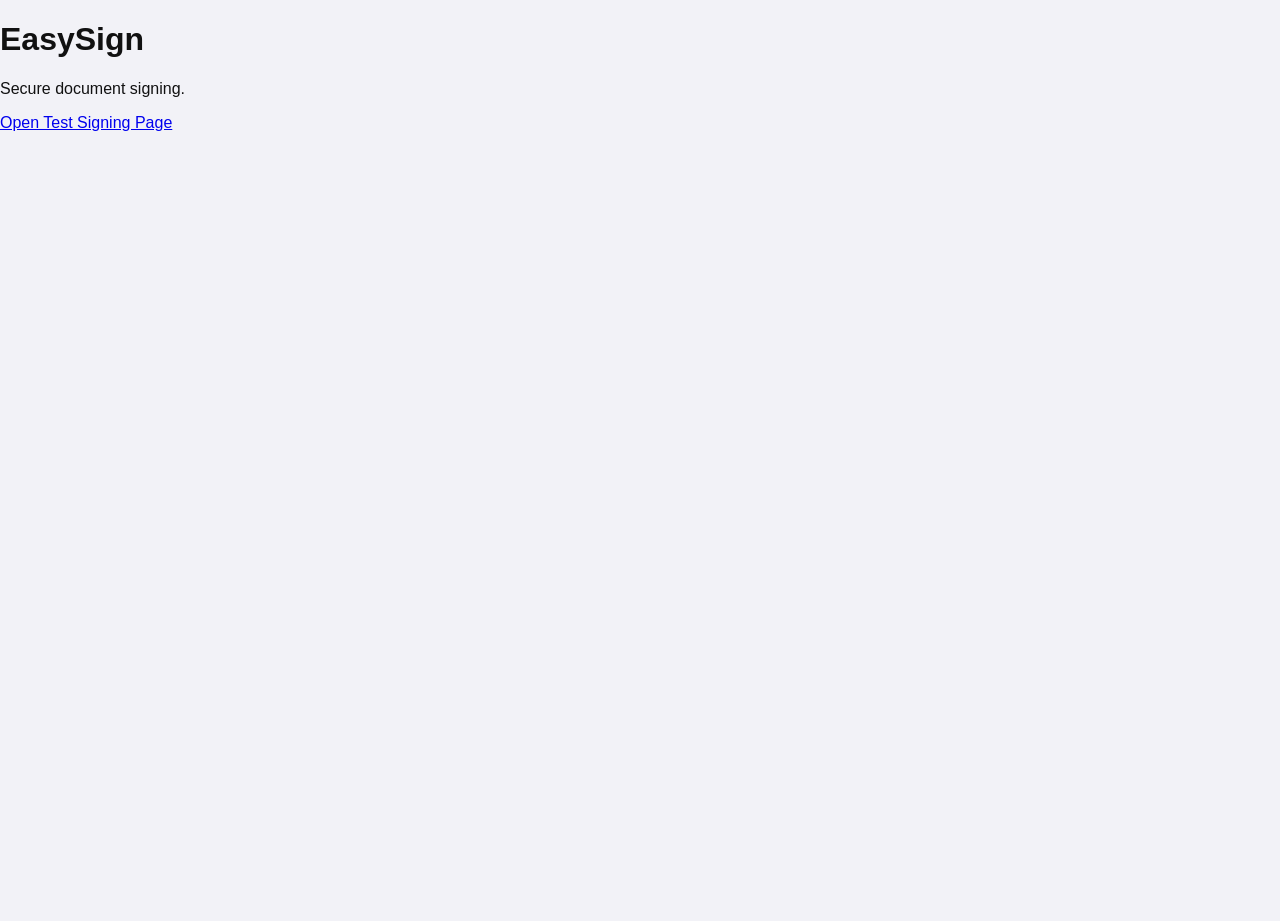
<file: index.html>
<!DOCTYPE html>
<html lang="en">
<head>
    <meta charset="UTF-8">
    <meta name="viewport" content="width=device-width, initial-scale=1.0">
    <title>EasySign</title>

    <link rel="stylesheet" href="styles.css">
</head>

<body>

<div class="container">

    <h1>EasySign</h1>

    <p class="subtitle">
        Secure document signing.
    </p>

    <a class="button" href="sign.html">
        Open Test Signing Page
    </a>

</div>

</body>
</html>
</file>
<file: styles.css>
* {
    box-sizing: border-box;
}

:root {
    color-scheme: light;

    font-family:
        -apple-system,
        BlinkMacSystemFont,
        "Segoe UI",
        sans-serif;
}

body {
    margin: 0;

    min-height: 100vh;

    background: #f2f2f7;

    color: #111111;
}

button,
input {
    font: inherit;
}


/* MARK: - Header */

.site-header {
    position: sticky;

    top: 0;

    z-index: 10;

    background:
        rgba(
            255,
            255,
            255,
            0.96
        );

    border-bottom:
        1px solid
        #d8d8dc;

    backdrop-filter:
        blur(18px);

    -webkit-backdrop-filter:
        blur(18px);
}

.header-content {
    width:
        min(
            100%,
            960px
        );

    margin:
        0 auto;

    padding:
        16px 20px;

    display: flex;

    align-items:
        center;

    justify-content:
        space-between;

    gap:
        20px;
}

.header-content h1 {
    margin: 0;

    font-size:
        25px;
}

.header-content p {
    margin:
        4px 0 0;

    color:
        #66666d;

    font-size:
        15px;
}

.status-badge {
    flex-shrink: 0;

    padding:
        6px 11px;

    border-radius:
        999px;

    background:
        #fff2cc;

    color:
        #7a5600;

    font-size:
        13px;

    font-weight:
        700;
}


/* MARK: - Main Layout */

.page-container {
    width:
        min(
            100%,
            960px
        );

    margin:
        0 auto;

    padding:
        20px;
}

.card {
    margin-bottom:
        20px;

    padding:
        20px;

    background:
        #ffffff;

    border:
        1px solid
        rgba(
            0,
            0,
            0,
            0.06
        );

    border-radius:
        18px;

    box-shadow:
        0 7px 25px
        rgba(
            0,
            0,
            0,
            0.07
        );
}

.section-heading {
    margin-bottom:
        16px;
}

.section-heading h2,
.card h2 {
    margin: 0;

    font-size:
        21px;
}

.section-heading p,
.card p {
    margin:
        6px 0 0;

    color:
        #66666d;

    line-height:
        1.45;
}


/* MARK: - Loading */

.loading-card {
    min-height:
        180px;

    display:
        grid;

    place-items:
        center;

    align-content:
        center;

    gap:
        14px;

    text-align:
        center;
}

.spinner {
    width:
        34px;

    height:
        34px;

    border:
        4px solid
        #d8d8dc;

    border-top-color:
        #0a84ff;

    border-radius:
        50%;

    animation:
        spin
        0.85s
        linear
        infinite;
}

@keyframes spin {

    to {
        transform:
            rotate(
                360deg
            );
    }

}


/* MARK: - PDF Viewer */

.pdf-loading {
    min-height:
        180px;

    display:
        flex;

    flex-direction:
        column;

    align-items:
        center;

    justify-content:
        center;

    gap:
        12px;

    color:
        #66666d;

    text-align:
        center;
}

.pdf-loading .spinner {
    width:
        30px;

    height:
        30px;
}

.pdf-toolbar {
    display:
        flex;

    align-items:
        center;

    justify-content:
        space-between;

    gap:
        16px;

    margin-bottom:
        14px;

    padding:
        10px 12px;

    border:
        1px solid
        #d8d8dc;

    border-radius:
        10px;

    background:
        #f7f7f9;

    color:
        #66666d;

    font-size:
        13px;
}

#pdfPageCount {
    color:
        #333338;

    font-weight:
        700;
}

.pdf-viewer {
    width:
        100%;

    display:
        flex;

    flex-direction:
        column;

    gap:
        22px;
}

.pdf-page-wrapper {
    width:
        100%;

    overflow:
        hidden;

    background:
        #ececf0;

    border:
        1px solid
        #d8d8dc;

    border-radius:
        12px;

    box-shadow:
        0 3px 12px
        rgba(
            0,
            0,
            0,
            0.08
        );
}

.pdf-page-header {
    padding:
        8px 12px;

    border-bottom:
        1px solid
        #d8d8dc;

    background:
        #f7f7f9;

    color:
        #66666d;

    font-size:
        12px;

    font-weight:
        600;
}

.pdf-page-canvas {
    display:
        block;

    max-width:
        100%;

    height:
        auto;

    margin:
        0 auto;

    background:
        #ffffff;
}

.pdf-error {
    padding:
        16px;

    border:
        1px solid
        #ffb3b8;

    border-radius:
        12px;

    background:
        #fff2f3;

    color:
        #a50011;
}

.pdf-error p {
    margin:
        6px 0 0;

    color:
        #a50011;
}


/* MARK: - Signature */

.signature-wrapper {
    position:
        relative;

    width:
        100%;

    height:
        230px;

    overflow:
        hidden;

    background:
        #ffffff;

    border:
        2px solid
        #c7c7cc;

    border-radius:
        14px;

    touch-action:
        none;

    overscroll-behavior:
        contain;
}

#signatureCanvas {
    display:
        block;

    width:
        100%;

    height:
        100%;

    cursor:
        crosshair;

    touch-action:
        none;

    -webkit-user-select:
        none;

    user-select:
        none;
}

.signature-line {
    position:
        absolute;

    left:
        26px;

    right:
        26px;

    bottom:
        45px;

    height:
        1px;

    background:
        #88888f;

    pointer-events:
        none;
}

.signature-hint {
    position:
        absolute;

    left:
        26px;

    bottom:
        18px;

    color:
        #88888f;

    font-size:
        13px;

    pointer-events:
        none;
}

.signature-actions {
    display:
        flex;

    justify-content:
        flex-end;

    margin-top:
        12px;
}


/* MARK: - Buttons */

.primary-button,
.secondary-button {
    min-height:
        48px;

    padding:
        12px 18px;

    border-radius:
        12px;

    font-weight:
        700;

    cursor:
        pointer;
}

.primary-button {
    width:
        100%;

    margin-top:
        18px;

    border:
        0;

    background:
        #0a84ff;

    color:
        #ffffff;
}

.primary-button:disabled {
    background:
        #b7b7bc;

    cursor:
        not-allowed;
}

.secondary-button {
    border:
        1px solid
        #c7c7cc;

    background:
        #ffffff;

    color:
        #0a84ff;
}


/* MARK: - Consent */

.consent-row {
    display:
        flex;

    align-items:
        flex-start;

    gap:
        11px;

    margin-top:
        22px;

    color:
        #333338;

    line-height:
        1.45;
}

.consent-row input {
    width:
        20px;

    height:
        20px;

    margin-top:
        1px;

    flex-shrink:
        0;
}

.form-message {
    min-height:
        22px;

    color:
        #d70015;

    font-size:
        14px;
}


/* MARK: - Signature Preview */

#signaturePreview {
    display:
        block;

    width:
        min(
            100%,
            520px
        );

    max-height:
        180px;

    margin-top:
        16px;

    padding:
        12px;

    object-fit:
        contain;

    background:
        #ffffff;

    border:
        1px solid
        #d8d8dc;

    border-radius:
        12px;
}


/* MARK: - Accepted Signature */

.signature-wrapper-accepted {
    border-color:
        #34c759;

    background:
        #f4fff6;
}

.canvas-locked {
    opacity:
        0.72;

    pointer-events:
        none;
}

.signature-locked-overlay {
    position:
        absolute;

    inset:
        0;

    display:
        flex;

    flex-direction:
        column;

    align-items:
        center;

    justify-content:
        center;

    gap:
        8px;

    background:
        rgba(
            244,
            255,
            246,
            0.88
        );

    color:
        #167c2e;

    pointer-events:
        none;
}

.accepted-checkmark {
    width:
        42px;

    height:
        42px;

    display:
        grid;

    place-items:
        center;

    border-radius:
        50%;

    background:
        #34c759;

    color:
        #ffffff;

    font-size:
        25px;

    font-weight:
        800;
}

.status-badge-success {
    background:
        #dff8e4;

    color:
        #167c2e;
}

.consent-locked {
    opacity:
        0.65;
}


/* MARK: - Completion */

.completion-heading {
    display:
        flex;

    align-items:
        flex-start;

    gap:
        14px;
}

.completion-heading h2 {
    margin: 0;
}

.completion-heading p {
    margin-top:
        5px;
}

.completion-icon {
    width:
        42px;

    height:
        42px;

    flex-shrink:
        0;

    display:
        grid;

    place-items:
        center;

    border-radius:
        50%;

    background:
        #34c759;

    color:
        #ffffff;

    font-size:
        24px;

    font-weight:
        800;
}

.review-list {
    margin-top:
        22px;

    overflow:
        hidden;

    border:
        1px solid
        #d8d8dc;

    border-radius:
        13px;
}

.review-row {
    display:
        flex;

    align-items:
        center;

    gap:
        11px;

    padding:
        14px;

    border-bottom:
        1px solid
        #e5e5ea;
}

.review-row:last-child {
    border-bottom:
        0;
}

.review-checkmark {
    width:
        23px;

    height:
        23px;

    flex-shrink:
        0;

    display:
        grid;

    place-items:
        center;

    border-radius:
        50%;

    background:
        #dff8e4;

    color:
        #167c2e;

    font-size:
        14px;

    font-weight:
        800;
}


/* MARK: - Success */

.success-card {
    text-align:
        center;

    padding-top:
        34px;

    padding-bottom:
        34px;
}

.large-success-icon {
    width:
        68px;

    height:
        68px;

    margin:
        0 auto 16px;

    display:
        grid;

    place-items:
        center;

    border-radius:
        50%;

    background:
        #34c759;

    color:
        #ffffff;

    font-size:
        38px;

    font-weight:
        800;
}

.small-note {
    font-size:
        14px;
}


/* MARK: - Utility */

.hidden {
    display:
        none !important;
}


/* MARK: - Mobile */

@media (
    max-width: 640px
) {

    .header-content {
        padding:
            14px 16px;
    }

    .header-content h1 {
        font-size:
            24px;
    }

    .header-content p {
        font-size:
            14px;
    }

    .status-badge {
        padding:
            6px 10px;
    }

    .page-container {
        padding:
            14px;
    }

    .card {
        padding:
            15px;

        border-radius:
            15px;
    }

    .pdf-toolbar {
        align-items:
            flex-start;

        flex-direction:
            column;

        gap:
            3px;
    }

    .pdf-viewer {
        gap:
            16px;
    }

    .pdf-page-wrapper {
        border-radius:
            10px;
    }

    .signature-wrapper {
        height:
            210px;
    }
}
</file>
